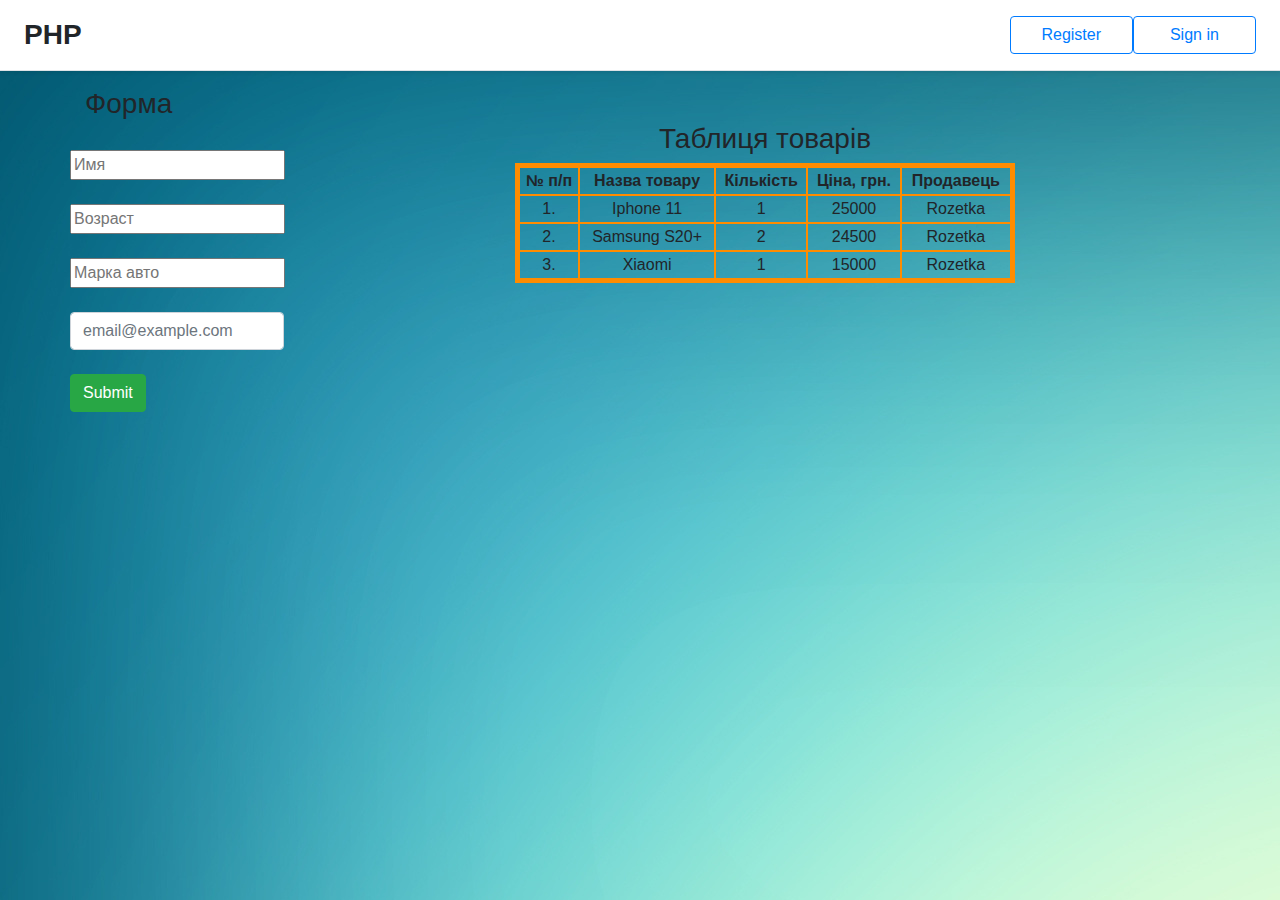
<file: index.html>
<!doctype html>
<html lang="en">
<head><link rel="stylesheet" href="../css/style.css" media="screen" type="text/css" />
    <meta charset="utf-8">
    <meta name="viewport" content="width=device-width, initial-scale=1, shrink-to-fit=no">
    <meta http-equiv="X-UA-Compatible" content="ie=edge">
    <link rel="stylesheet" href="css/style.css">
    <link rel="stylesheet" href="https://stackpath.bootstrapcdn.com/bootstrap/4.5.0/css/bootstrap.min.css">
    <title>PHP сайт</title>
</head>
<body><link rel="stylesheet" href="../css/style.css" media="screen" type="text/css" />
<div class="d-flex flex-column flex-md-row align-items-center p-3 px-md-4 mb-3 bg-white border-bottom shadow-sm">
    <h3 class="my-0 mr-md-auto font-weight-normal"><strong>PHP</strong></h3>


    <nav class="my-2 my-md-0 mr-md-3">
    </nav>
    <a class="btn btn-outline-primary" size="10" style="width:10%;" maxlength="10"href="js/registr.html">Register</a>
    <a class="btn btn-outline-primary" size="10" style="width:10%;" maxlength="10"href="js/signin.html">Sign in</a><br>
</div>
<div class="container">
    <div class="row">
        <div class="col-md-12">
            <h3 style="margin-bottom: 1px">Форма</h3>
        </div>
        <div class="main-signin__middle">
            <ul class="list-unstyled mt-1 mb-5">
                <form action="create.php" method="POST" class="form-group">
                    <br><label for="Name"><input type="text" name="Name" position="align="^[А-Яа-яЁё]+$"  placeholder="Имя"></br>
                    <br><label for="Age"><input type="text" name="Age" position="align="^[А-Яа-яЁё]+$" placeholder="Возраст"></br>
                        <br><label for="mark"><input type="text" name="mark" position="align="^[А-Яа-яЁё]+$" placeholder="Марка авто"></br>
                            <br><label for="email"><input type="text" size="18" style="width:100%;" maxlength="100" name="email" class="form-control" position="align="^[А-Яа-яЁё]+$" placeholder="email@example.com">
                                <br><input type="submit" class="btn btn-success"></br
                </form>
        </div>
        <div class="col-md-8">
            <div style="margin-left:200px;">
                <div class ="container">
                    <h3 style="text-align: center">Таблиця товарів</h3>
                </div>
                <table  border="1">
                    <style>
                        table {
                            width: 500px;
                            border: 5px solid darkorange;
                            margin: auto;
                            vertical-align: auto;
                        }
                        th {
                            border: 2px solid darkorange;
                            text-align: center;
                        }
                        td {
                            border: 2px solid darkorange;
                            text-align: center;
                        }
                    </style>
                    <tr>
                        <th>№ п/п</th>
                        <th>Назва товару</th>
                        <th>Кількість</th>
                        <th>Ціна, грн.</th>
                        <th>Продавець</th>
                    </tr>
                    <tr>
                        <td>1.</td>
                        <td>Iphone 11</td><td>1</td><td>25000</td><td>Rozetka</td>
                    </tr>
                    <tr>
                        <td>2.</td>
                        <td>Samsung S20+</td><td>2</td><td>24500</td><td>Rozetka</td>
                    </tr>
                    <tr>
                        <td>3.</td>
                        <td>Xiaomi </td><td>1</td><td>15000</td><td>Rozetka</td>
                    </tr>
                </table>
                </stylebody>
                </td>
            </div>
            </stylebody>
            </td>
        </div>
</file>
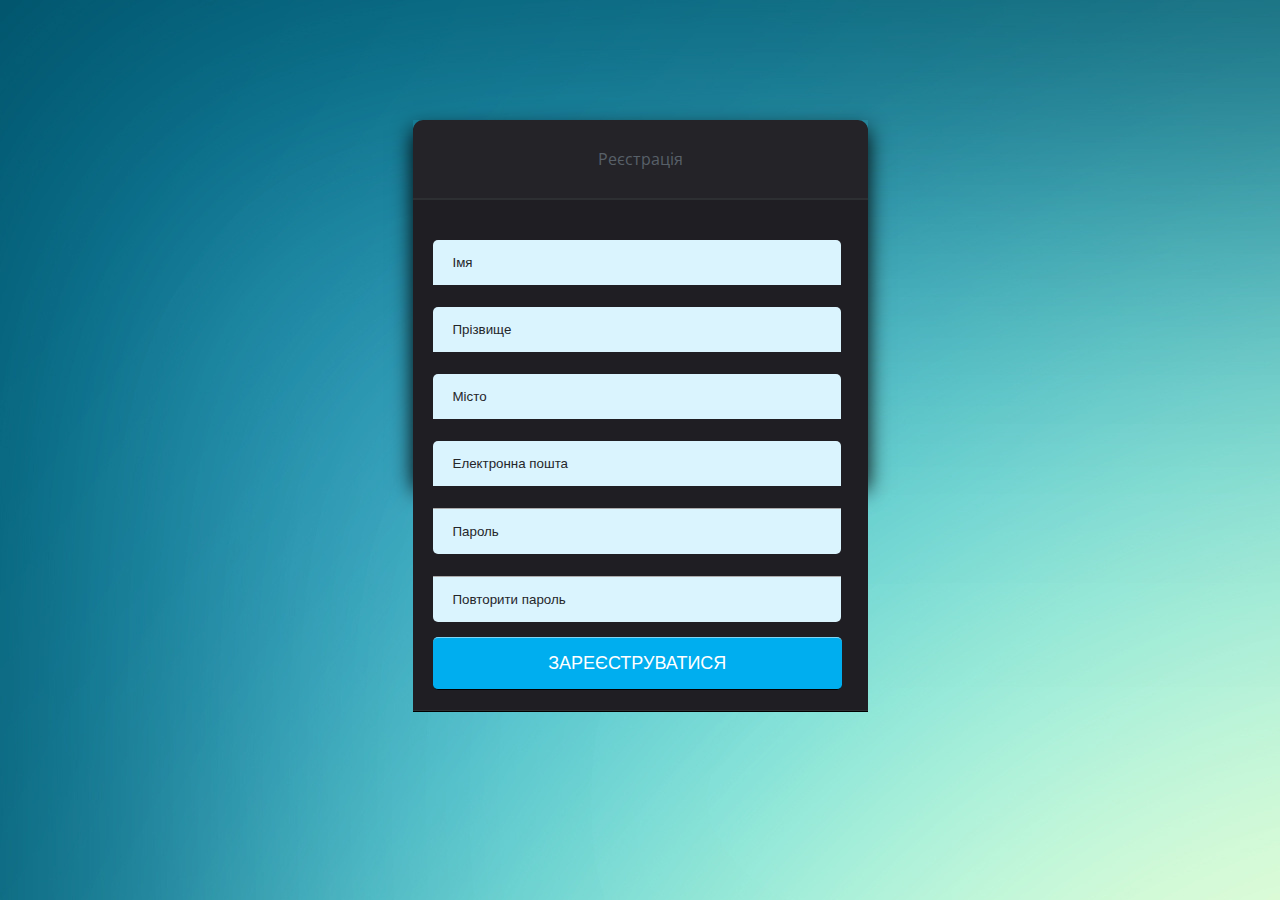
<file: js/registr.html>
<!DOCTYPE html>
<html>
<head>
    <meta charset="UTF-8">
    <title>Вхід</title>
    <link rel="stylesheet" href="../css/style.css" media="screen" type="text/css" />
    <link href='http://fonts.googleapis.com/css?family=Open+Sans' rel='stylesheet' type='text/css'>
    <link rel="icon" href="http://vladmaxi.net/favicon.ico" type="image/x-icon">
    <link rel="shortcut icon" href="http://vladmaxi.net/favicon.ico" type="image/x-icon">
</head>

<body>

<div class="main-signin">
    <div class="main-signin__head">
        <p>Реєстрація</p>
    </div>
    <div class="main-signin__middle">
        <div class="middle__form">
            <div class="middle__form">
                <label for="name"><input type="text" class="name" id="name" placeholder="Імя" position="align="^[А-Яа-яЁё]+$" required><span></span><br>
                    <label for="surname"><input type="text" class="name" id="surname" placeholder="Прізвище" pattern="^[А-Яа-яЁё]+$" required><span></span><br>
                        <label for="city"><input type="text" class="name" id="city" placeholder="Місто" pattern="^[А-Яа-яЁё]+$" required><span></span><br>
                            <label for="email"><input type="text" class="name" id="email" placeholder="Електронна пошта" pattern=^[А-Яа-яЁё]+$" required><span></span><br>
                                <label for="password"><input type="password" class="name" id="password" placeholder="Пароль" required pattern="[0-9]{7,}"><span></span><br>
                                    <label for="password"><input type="password" class="name" ud="password" placeholder="Повторити пароль" required pattern="[0-9]{7,}"><span></span>
                                        <input type="submit" value="Зареєструватися">
            </div>

</body>
</html>
</file>
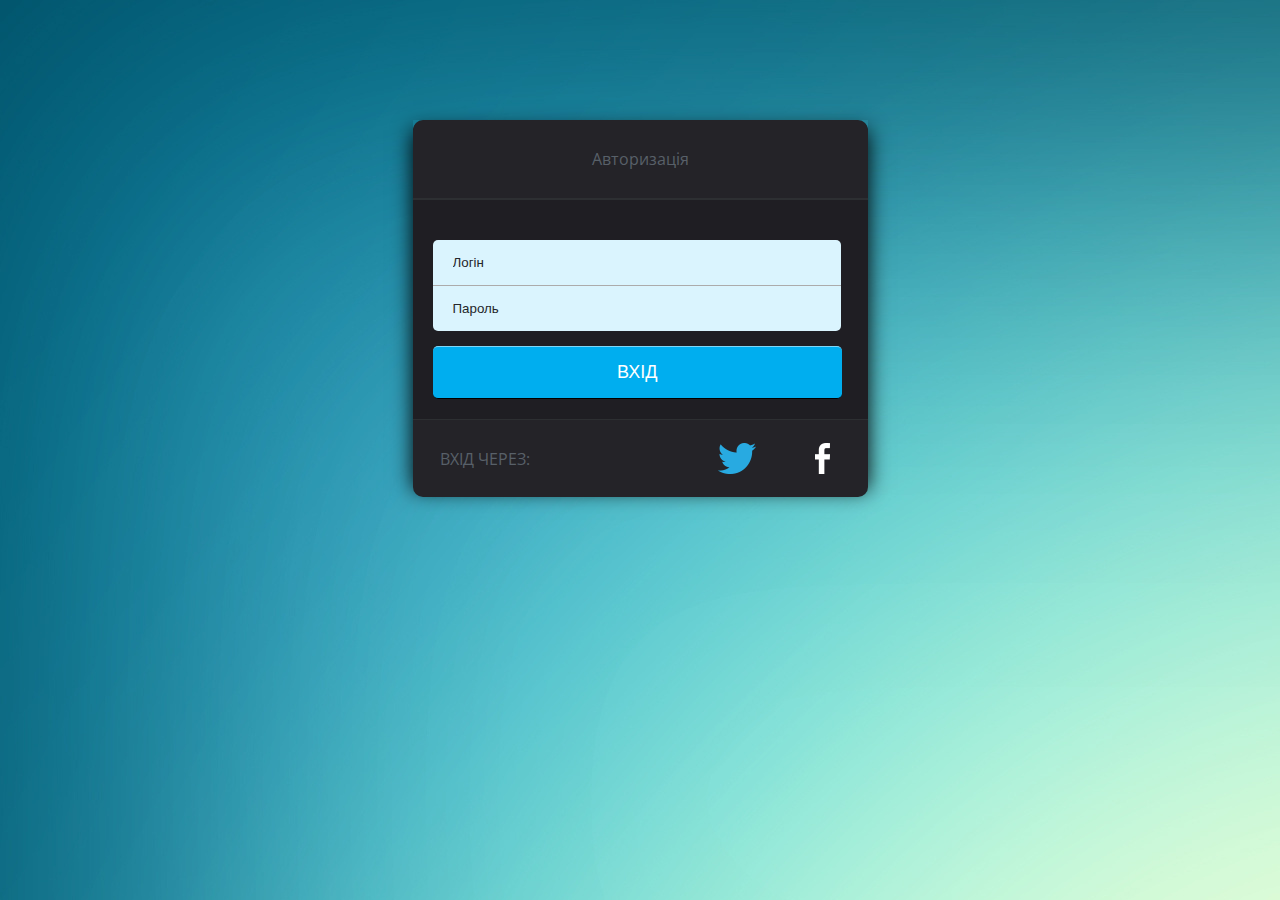
<file: js/sign in.html>
<!DOCTYPE html>
<html>
<head>
    <meta charset="UTF-8">
    <title>Вхід</title>
    <link rel="stylesheet" href="../css/style.css" media="screen" type="text/css" />
    <link href='http://fonts.googleapis.com/css?family=Open+Sans' rel='stylesheet' type='text/css'>
    <link rel="icon" href="http://vladmaxi.net/favicon.ico" type="image/x-icon">
    <link rel="shortcut icon" href="http://vladmaxi.net/favicon.ico" type="image/x-icon">
</head>

<body>

<div class="main-signin">
    <div class="main-signin__head">
        <p>Авторизація</p>
    </div>
    <div class="main-signin__middle">
        <div class="middle__form">
            <input type="text" class="form-control" placeholder="Логін">
            <input type="password" placeholder="Пароль">
            <div class="checkbox mb-3">
                <input type="submit" value="Вхід">
            </div>
        </div>
        <div class="main-signin__foot">
            <div class="foot__left">
                <p>Вхід через:</p>
            </div>
            <div class="foot__right">
                <div class="twit"><a href="https://twitter.com/?lang=uk"></a></div>
                <div class="face"><a href="https://www.facebook.com/"></a></div>
            </div>
        </div>
    </div>

</body>
</html>
</file>
<file: css/style.css>
head {
    width: 100%;
    background: #D8E3AB;
    height: 70px;
}
body {
    background: url(../images/bg.png) repeat;
    font-family: 'Open Sans', sans-serif;
}

.main-signin {
    box-shadow: 0px 10px 20px #000;
    width: 455px;
    height: 360px;
    margin: 120px auto;
}
.main-signin .main-signin__head {
    background: #242328;
    border-bottom: 1px solid #2d2f32;
    border-radius: 10px 10px 0 0;
    box-shadow: 0px 1px 0px #000;
    padding: 12px 0;
}
.main-signin .main-signin__head p {
    color: #586069;
    text-align: center;
}
.main-signin .main-signin__middle {
    background: #1f1e23;
    border-bottom: 1px solid #2d2f32;
    border-top: 1px solid #2d2f32;
    box-shadow: 0px 1px 0px #000;
}
.main-signin .main-signin__middle .middle__form {
    margin: 40px 0 20px 0;
}
.main-signin .main-signin__middle .middle__form ::-webkit-input-placeholder {
    color: #25262a;
}
.main-signin .main-signin__middle .middle__form :-moz-placeholder {
    color: #25262a;
}
.main-signin .main-signin__middle .middle__form ::-moz-placeholder {
    color: #25262a;
}
.main-signin .main-signin__middle .middle__form :-ms-input-placeholder {
    color: #25262a;
}
.main-signin .main-signin__middle .middle__form input[type="text"], .main-signin .main-signin__middle .middle__form input[type="password"], .main-signin .main-signin__middle .middle__form input[type="submit"] {
    background: #daf4fe;
    border-radius: 5px 5px 0 0;
    border: none;
    color: #25262a;
    display: block;
    margin: 0 20px;
    outline: none;
    padding: 15px 0;
    width: 90%;
}

.main-signin .main-signin__middle .middle__form input[type="text"], .main-signin .main-signin__middle .middle__form input[type="password"] {
    padding:15px 20px;
    width:81%;
}

.main-signin .main-signin__middle .middle__form input[type="password"] {
    border-top: 1px solid #acabab;
    border-radius: 0 0 5px 5px;
}
.main-signin .main-signin__middle .middle__form input[type="submit"] {
    background: #00aeef;
    border-radius: 5px;
    border-bottom: 1px solid #000;
    border-top: 1px solid #80d6f7;
    color: #fff;
    font-size: 18px;
    margin-top: 15px;
    cursor:pointer;
    text-transform: uppercase;
}
.main-signin .main-signin__middle .middle__form input[type="submit"]:active {
    background: #80d6f7;
}
.main-signin .main-signin__foot {
    background: #242328;
    border-top: 1px solid #2d2f32;
    border-radius: 0 0 10px 10px;
    float: left;
    padding: 12px 0;
    width: 100%;
}
.main-signin .main-signin__foot .foot__left {
    float: left;
    padding: 0 0 0 6%;
    width: 56%;
}
.main-signin .main-signin__foot .foot__left p {
    color: #586069;
    margin: 0;
    padding: 16px 0 0 0;
    text-transform: uppercase;
}
.main-signin .main-signin__foot .foot__right {
    float: left;
    width: 38%;
}
.main-signin .main-signin__foot .foot__right .twit,
.main-signin .main-signin__foot .foot__right .face {
    float: left;
}
.main-signin .main-signin__foot .foot__right .twit a,
.main-signin .main-signin__foot .foot__right .face a {
    -webkit-transition: 0.4s;
    -moz-transition: 0.4s;
    -o-transition: 0.4s;
    transition: 0.4s;
    display: block;
    margin: -12px 0;
    text-indent: -999em;
    width: 85px;
    height: 77px;
}
.main-signin .main-signin__foot .foot__right .twit a:hover,
.main-signin .main-signin__foot .foot__right .face a:hover {
    background-color: #2d2f32;
}
.main-signin .main-signin__foot .foot__right .twit a {
    background: url(../images/twitter.png) no-repeat center;
}
.main-signin .main-signin__foot .foot__right .face a {
    background: url(../images/facebook.png) no-repeat center;
    border-radius: 0 0 10px 0;
}

/* ����� ���� vladmaxi, ����� ������� */
.vladmaxi-top{
    line-height: 24px;
    font-size: 11px;
    background: rgba(0, 0, 0, 0.08);
    text-transform: uppercase;
    z-index: 9999;
    position: fixed;
    top:0;
    left:0;
    width:100%;
    font-family: calibri;
    font-size: 13px;
    box-shadow: 1px 0px 2px rgba(0,0,0,0.2);
    -webkit-animation: slideOut 0.5s ease-in-out 0.3s backwards;
}
@-webkit-keyframes slideOut{
    0%{top:-30px; opacity: 0;}
    100%{top:0px; opacity: 1;}
}

.vladmaxi-top a{
    padding: 0px 10px;
    letter-spacing: 1px;
    color: #333;
    text-shadow: 0px 1px 1px #fff;
    display: block;
    float: left;
    text-decoration:none;
}
.vladmaxi-top a:hover{
    background: #fff;
}
.vladmaxi-top span.right{
    float: right;
}
.vladmaxi-top span.right a{
    float: left;
    display: block;
}
</file>
